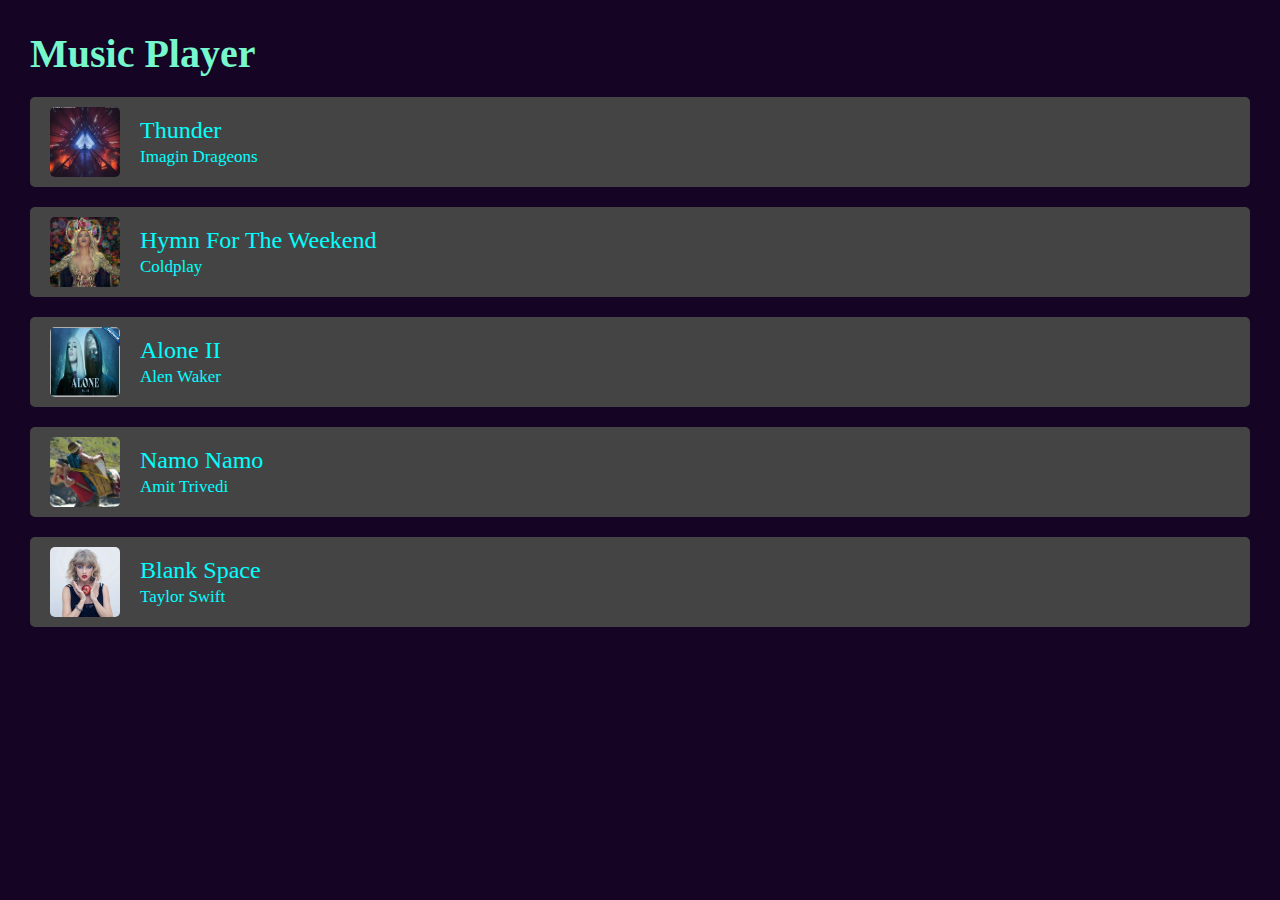
<file: Music Player/index.html>
<!DOCTYPE html>
<html lang="en">
<head>
    <title>Music Player</title>
    <style>

        
        
        *{
            margin: 0px;
            padding: 0px;
            box-sizing: border-box;
        }

        .main{
            height: 100vh;
            width: 100%;
            overflow-y: scroll;
            overflow-x: hidden;
            position: relative;
            background-color: red;
        }

        /* player css  */

        .player{
            width: 100%;
            height: 100vh;
            padding: 70px 70px;
            background-color: #161616;
            display: flex;
            flex-direction: column;
            justify-content: center;
            row-gap: 40px;
            align-items: center;
            font-family: calibri;
            color:greenyellow;
            position: absolute;
            z-index: 10;
            margin-left: 100%;
            transition: .3s;
            top: 0;
        }

        .main-thumbnail{
            width: 350px;
            height: 350px;
            background-color: green;
            border-radius: 5px;
            overflow: hidden;
        }

        .main-thumbnail > img {
            width: 100%;
            height: 100%;
            object-fit: cover;
        }

        audio{
            width: 100%;
        }

        .song-desc{
            align-self: flex-start;
        }




        /* list css  */

        .section{
            height: 100%;
            width: 100%;
            background-color: #150424;
            padding: 30px 30px;
            position: absolute;
        }

        .title{
           
            color: rgb(118, 247, 204);
            font-size: 40px;
            font-family: calibri;
            
        }

        .music-list{
           
            width: 100%;
            /* background-color: red; */
            margin-top: 20px;
        }

        .tile 
        {
            width: 100%;
            padding:10px 20px;
            background-color: #444444;
            display: flex;
            border-radius: 5px;
            margin-top: 20px;
            transition: .3s;
            cursor: pointer;
        }

        .tile:hover {
            background-color: #6a6a6a;
        } 

        .thumbnail{
            height: 70px;
            width: 70px;
            border-radius:5px;
            overflow: hidden;
            background-color: blue;
        }

        .thumbnail > img {
            width: 100%;
            height: 100%;
            object-fit: cover;
        }

        .description{
           padding: 0px 20px;
           /* background-color: green; */
           color: aqua;
           font-family: calibri;
           display: flex;
           flex-direction: column;
           justify-content: center;
           row-gap: 3px;

        }

        .description > h2 {
            font-weight: 300;
        }

        .description > h3 {
            font-weight: 400;
            font-size: 17px;
        }

        .close{
            font-size: 25px;
            cursor: pointer;
            transition: .3s;
            align-self: flex-end;
        }

        .close:hover {
            color: red;
        }



    </style>
</head>
<body>

    <div class="main">

        <div class="player">

            <p class="close" onclick="closePlayer()">
                &#10006;
            </p>

            <div class="main-thumbnail">
                <img class="main-thumbnail-img" src="images/blank space.jpg"/>
            </div>

            <div class="song-desc">
                <h1 class="song-name">Song Name</h1>
                <h3 class="song-artist">Artist Name</h3>
            </div>
            

            <audio class="audio" controls loop></audio>


        </div>

       <div class="section">

            <h1 class="title">Music Player</h1>

            <div class="music-list" >



            </div>


        </div>

    </div>


  
    <script src="index.js"></script>
</body>
</html>
</file>
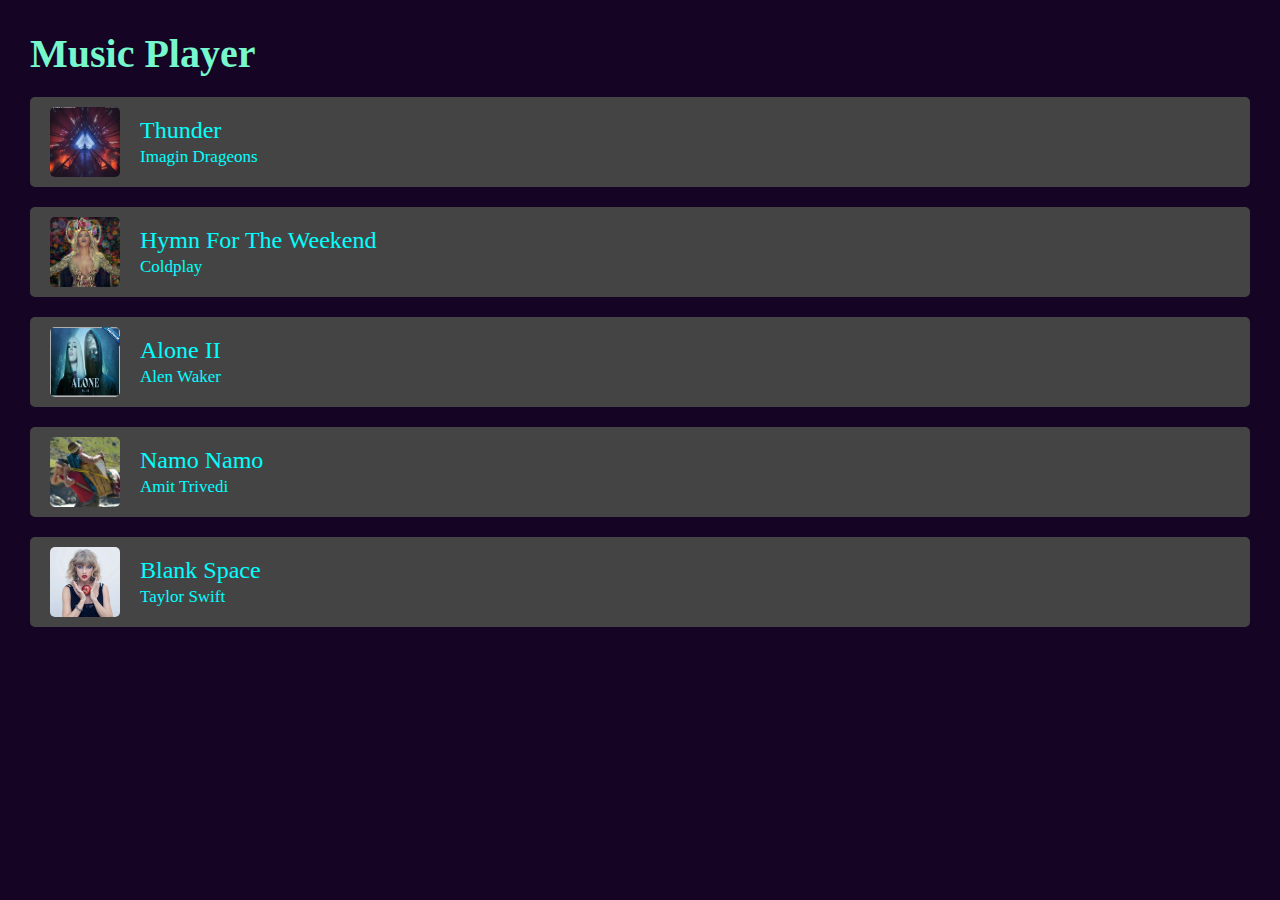
<file: Music Player/MusicPlayer.html>
<!DOCTYPE html>
<html lang="en">
<head>
    <title>Music Player</title>
    <style>

        
        
        *{
            margin: 0px;
            padding: 0px;
            box-sizing: border-box;
        }

        .main{
            height: 100vh;
            width: 100%;
            overflow-y: scroll;
            overflow-x: hidden;
            position: relative;
            background-color:#150424;
        }

        /* player css  */

        .player{
            width: 100%;
            height: 100%;
            padding: 70px 70px;
            background-color: #161616;
            display: flex;
            flex-direction: column;
            justify-content: center;
            row-gap: 40px;
            align-items: center;
            font-family: calibri;
            color:greenyellow;
            position: absolute;
            z-index: 10;
            margin-left: 100%;
            transition: .3s;
            top: 0;
        }

        .main-thumbnail{
            width: 350px;
            height: 350px;
            background-color: green;
            border-radius: 5px;
            overflow: hidden;
        }

        .main-thumbnail > img {
            width: 100%;
            height: 100vh;
            object-fit: cover;
        }

        audio{
            width: 100%;
        }

        .song-desc{
            align-self: flex-start;
        }




        /* list css  */

        .section{
            height: 100%;
            width: 100%;
            background-color: #150424;
            padding: 30px 30px;
            position: absolute;
        }

        .title{
           
            color: rgb(118, 247, 204);
            font-size: 40px;
            font-family: calibri;
            
        }

        .music-list{
           
            width: 100%;
            /* background-color: red; */
            margin-top: 20px;
        }

        .tile 
        {
            width: 100%;
            padding:10px 20px;
            background-color: #444444;
            display: flex;
            border-radius: 5px;
            margin-top: 20px;
            transition: .3s;
            cursor: pointer;
        }

        .tile:hover {
            background-color: #6a6a6a;
        } 

        .thumbnail{
            height: 70px;
            width: 70px;
            border-radius:5px;
            overflow: hidden;
            background-color: blue;
        }

        .thumbnail > img {
            width: 100%;
            height: 100%;
            object-fit: cover;
        }

        .description{
           padding: 0px 20px;
           /* background-color: green; */
           color: aqua;
           font-family: calibri;
           display: flex;
           flex-direction: column;
           justify-content: center;
           row-gap: 3px;

        }

        .description > h2 {
            font-weight: 300;
        }

        .description > h3 {
            font-weight: 400;
            font-size: 17px;
        }

        .close{
            font-size: 25px;
            cursor: pointer;
            transition: .3s;
            align-self: flex-end;
        }

        .close:hover {
            color: red;
        }



    </style>
</head>
<body>

    <div class="main">

        <div class="player">

            <p class="close" onclick="closePlayer()">
                &#10006;
            </p>

            <div class="main-thumbnail">
                <img class="main-thumbnail-img" src="images/blank space.jpg"/>
            </div>

            <div class="song-desc">
                <h1 class="song-name">Song Name</h1>
                <h3 class="song-artist">Artist Name</h3>
            </div>
            

            <audio class="audio" controls loop></audio>


        </div>

       <div class="section">

            <h1 class="title">Music Player</h1>

            <div class="music-list" >



            </div>


        </div>

    </div>


  
    <script src="index.js"></script>
</body>
</html>
</file>
